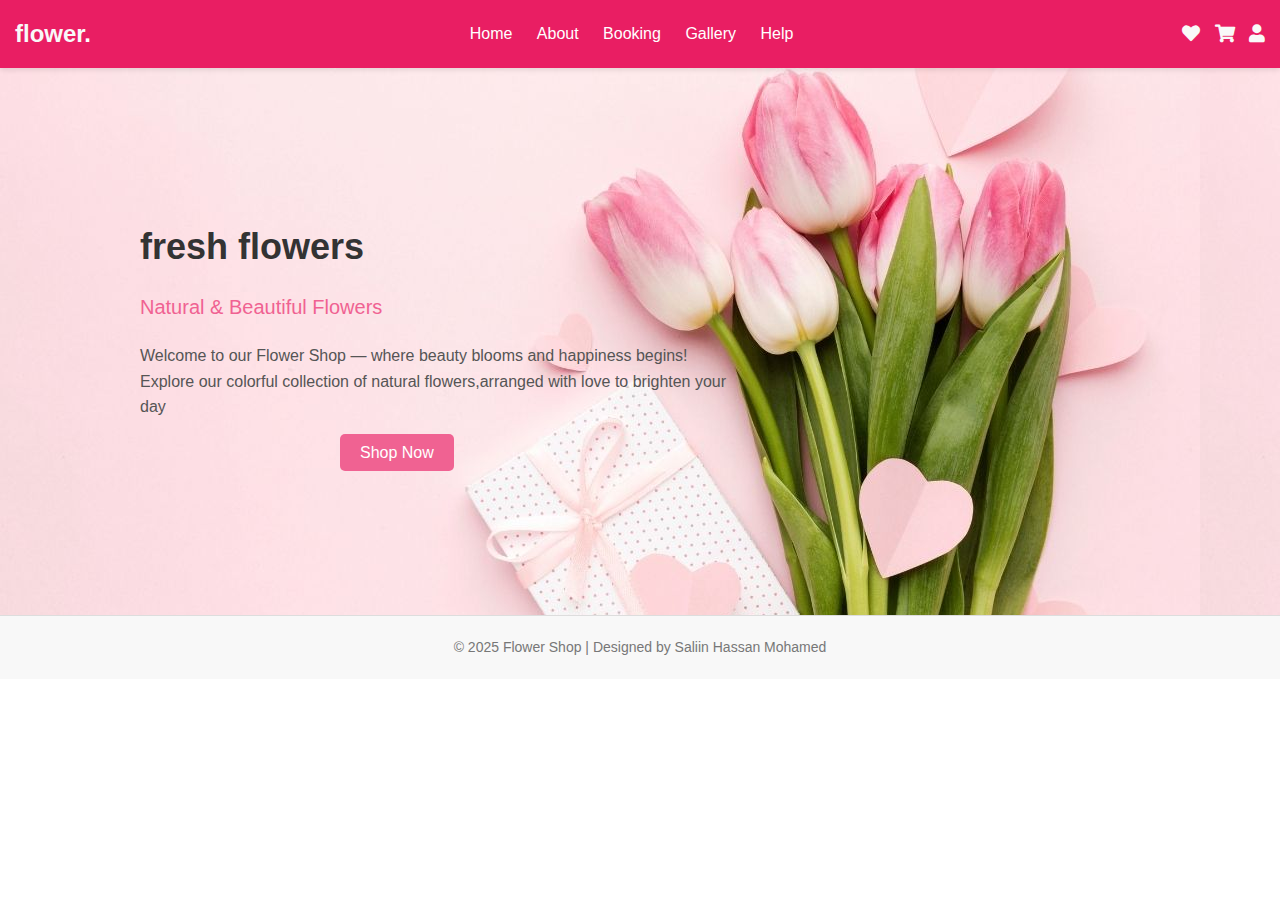
<file: sabiriin/index.html>
<!DOCTYPE html><html lang="en">
<head>
  <meta charset="UTF-8">
  <meta name="viewport" content="width=device-width, initial-scale=1.0">
  <title>Flower Shop</title>
  <link rel="stylesheet" href="https://cdnjs.cloudflare.com/ajax/libs/font-awesome/5.15.3/css/all.min.css">
  <link rel="stylesheet" href="style.css">
</head>
<body>
  <header>
    <a href="#" class="logo">flower<span>.</span></a>
    <nav class="navbar">
      <a href="index.html">Home</a>
      <a href="about.html">About</a>
      <a href="booking.html">Booking</a>
      <a href="gallery.html">Gallery</a>
      <a href="help.html">Help</a>
    </nav>
    <div class="icons">
      <a href="#"><i class="fas fa-heart"></i></a>
      <a href="#"><i class="fas fa-shopping-cart"></i></a>
      <a href="#"><i class="fas fa-user"></i></a>
    </div>
  </header>  <section class="home" id="home">
    <div class="content">
      <h3>fresh flowers</h3>
      <span>Natural & Beautiful Flowers</span>
      <p>
        Welcome to our Flower Shop — where beauty blooms and happiness begins!
         Explore our colorful collection of natural flowers,arranged with love to brighten your day
      </p>
      <a href="#" class="btn">Shop Now</a>
    </div>
     
  </section> 
   <footer>
    <p>&copy; 2025 Flower Shop | Designed by Saliin Hassan Mohamed</p>
  </footer>
</body>
</html>
</file>
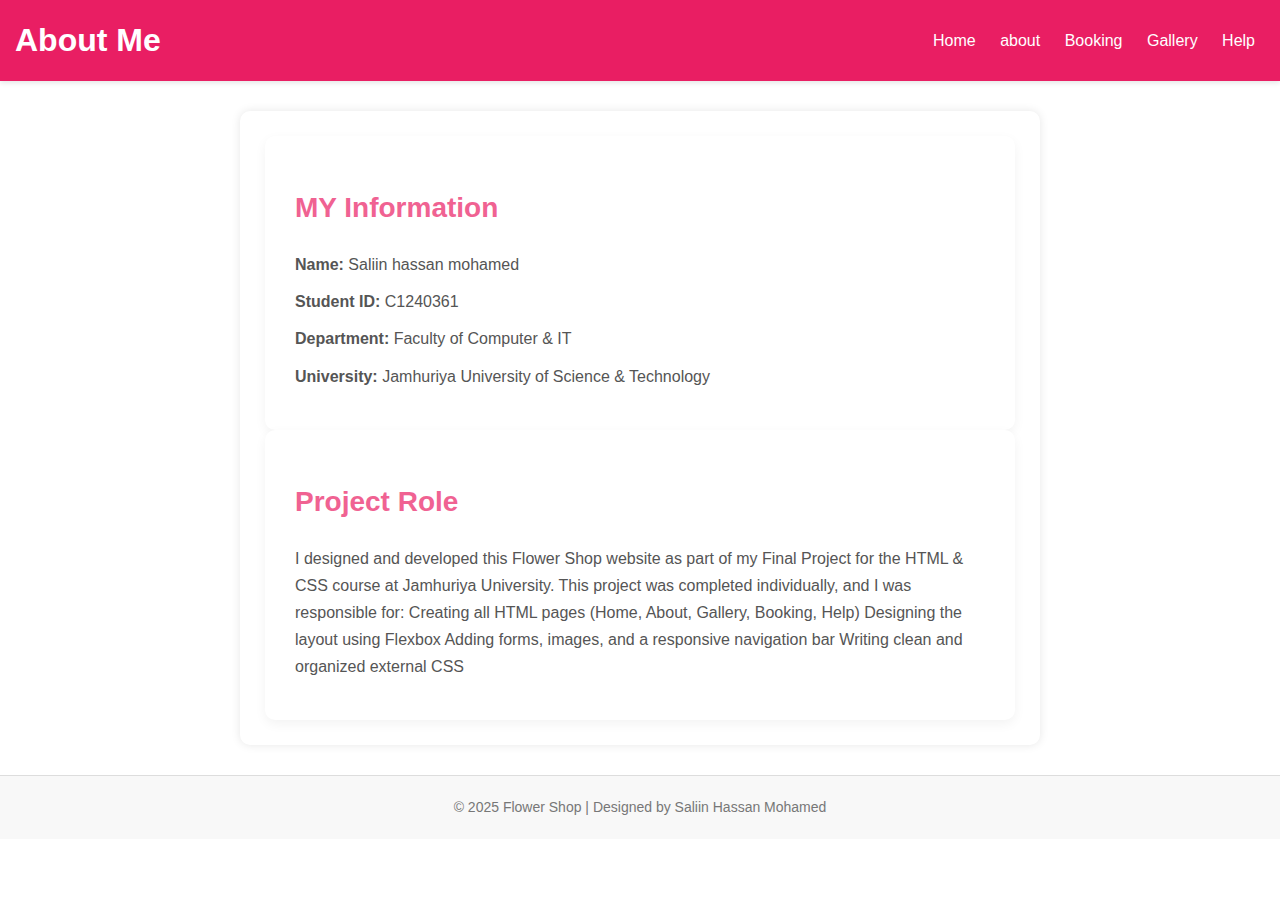
<file: sabiriin/about.html>
<!DOCTYPE html>
<html lang="en">
<head>
  <meta charset="UTF-8">
  <title>About</title>
  <link rel="stylesheet" href="style.css">
</head>
<body>

  <header class="about">
    <h1>About Me</h1>
    <nav>
      <a href="index.html">Home</a> 
      <a href="about.html">about</a>
      <a href="booking.html">Booking</a>
      <a href="gallery.html">Gallery</a> 
      <a href="help.html">Help</a>
    </nav>
  </header>

  <main>
    <section class="personal-info">
      <h2>MY Information</h2>
      <p><strong>Name:</strong> Saliin hassan mohamed</p>
      <p><strong>Student ID:</strong> C1240361</p>
      <p><strong>Department:</strong> Faculty of Computer & IT</p>
      <p><strong>University:</strong> Jamhuriya University of Science & Technology</p>
    </section>
    <section class="project-info">
      <h2>Project Role</h2>
      <p>
        I designed and developed this Flower Shop website as part of my Final Project for the HTML & CSS course at Jamhuriya University.
This project was completed individually, and I was responsible for:

Creating all HTML pages (Home, About, Gallery, Booking, Help)

Designing the layout using Flexbox

Adding forms, images, and a responsive navigation bar

Writing clean and organized external CSS
</p>
    </section>
  </main>

  <footer>
    <p>&copy; 2025 Flower Shop | Designed by Saliin Hassan Mohamed</p>
  </footer>

</body>
</html>
</file>
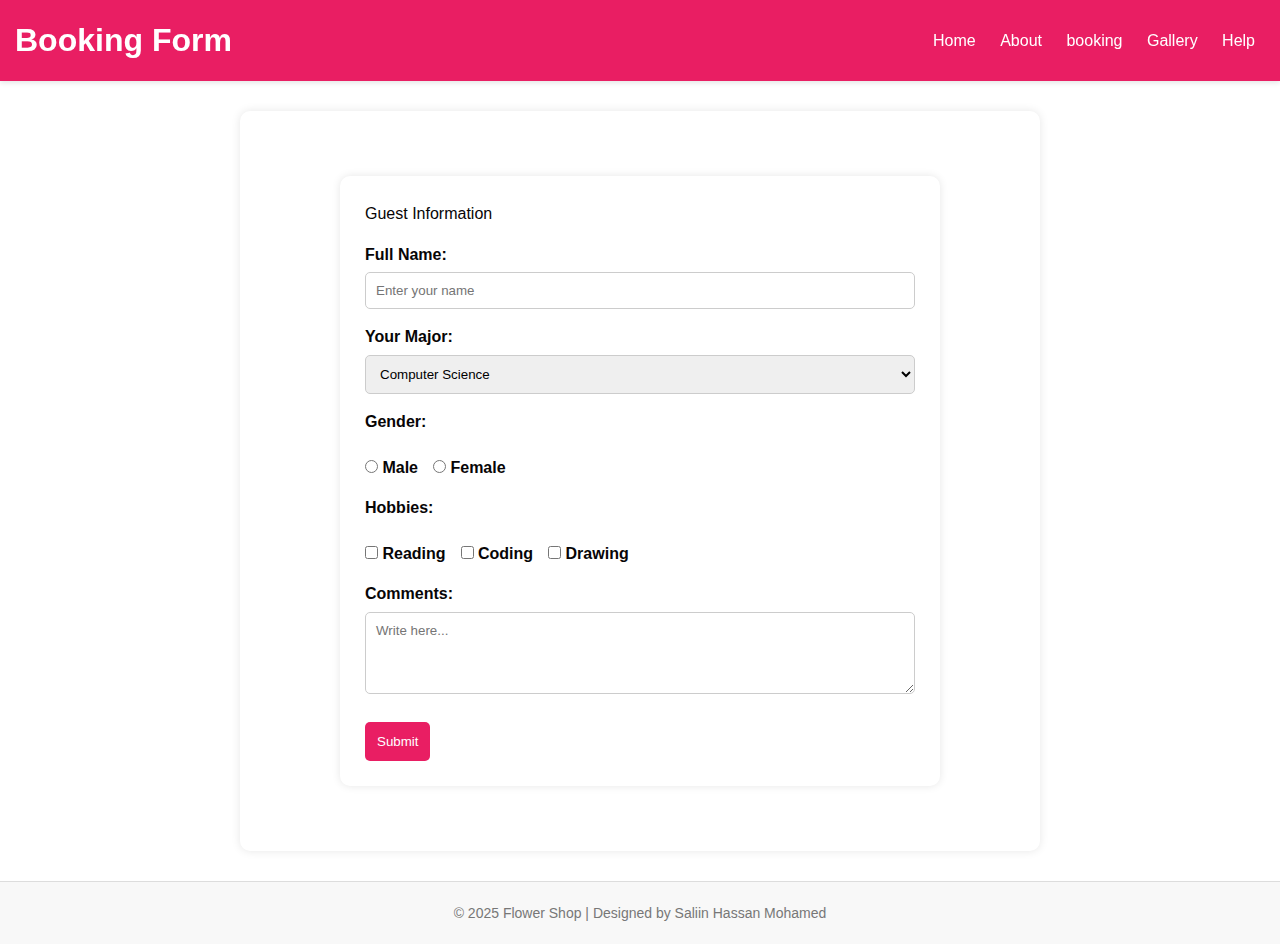
<file: sabiriin/booking.html>
<!DOCTYPE html>
<html lang="en">
<head>
  <meta charset="UTF-8">
  <title>Booking</title>
  <link rel="stylesheet" href="style.css">
</head>
<body>

  <header>
    <h1>Booking Form</h1>
    <nav>
      <a href="index.html">Home</a> 
      <a href="about.html">About</a> 
      <a href="booking.html">booking</a>
      <a href="gallery.html">Gallery</a> 
      <a href="help.html">Help</a>
    </nav>
  </header>

  <main>
    <form action="#" method="post">
      <fieldset>
        <legend>Guest Information</legend>

        <label for="name">Full Name:</label>
        <input type="text" id="name" name="name" required placeholder="Enter your name">

        <label for="major">Your Major:</label>
        <select id="major" name="major" required>
          <option value="cs">Computer Science</option>
          <option value="it">Information Technology</option>
          <option value="eng">Software Engineering</option>
        </select>

        <label>Gender:</label>
        <div class="gender">
          <label><input type="radio" name="gender" value="male" required> Male</label>
          <label><input type="radio" name="gender" value="female"> Female</label>
        </div>

        <label>Hobbies:</label>
        <div class="hobbies">
          <label><input type="checkbox" name="hobby" value="reading"> Reading</label>
          <label><input type="checkbox" name="hobby" value="coding"> Coding</label>
          <label><input type="checkbox" name="hobby" value="drawing"> Drawing</label>
        </div>

        <label for="comments">Comments:</label>
        <textarea id="comments" name="comments" rows="4" placeholder="Write here..."></textarea>

        <button type="submit">Submit</button>
      </fieldset>
    </form>
  </main>
  <footer>
    <p>&copy; 2025 Flower Shop | Designed by Saliin Hassan Mohamed</p>
  </footer>
</body>
</html>
</file>
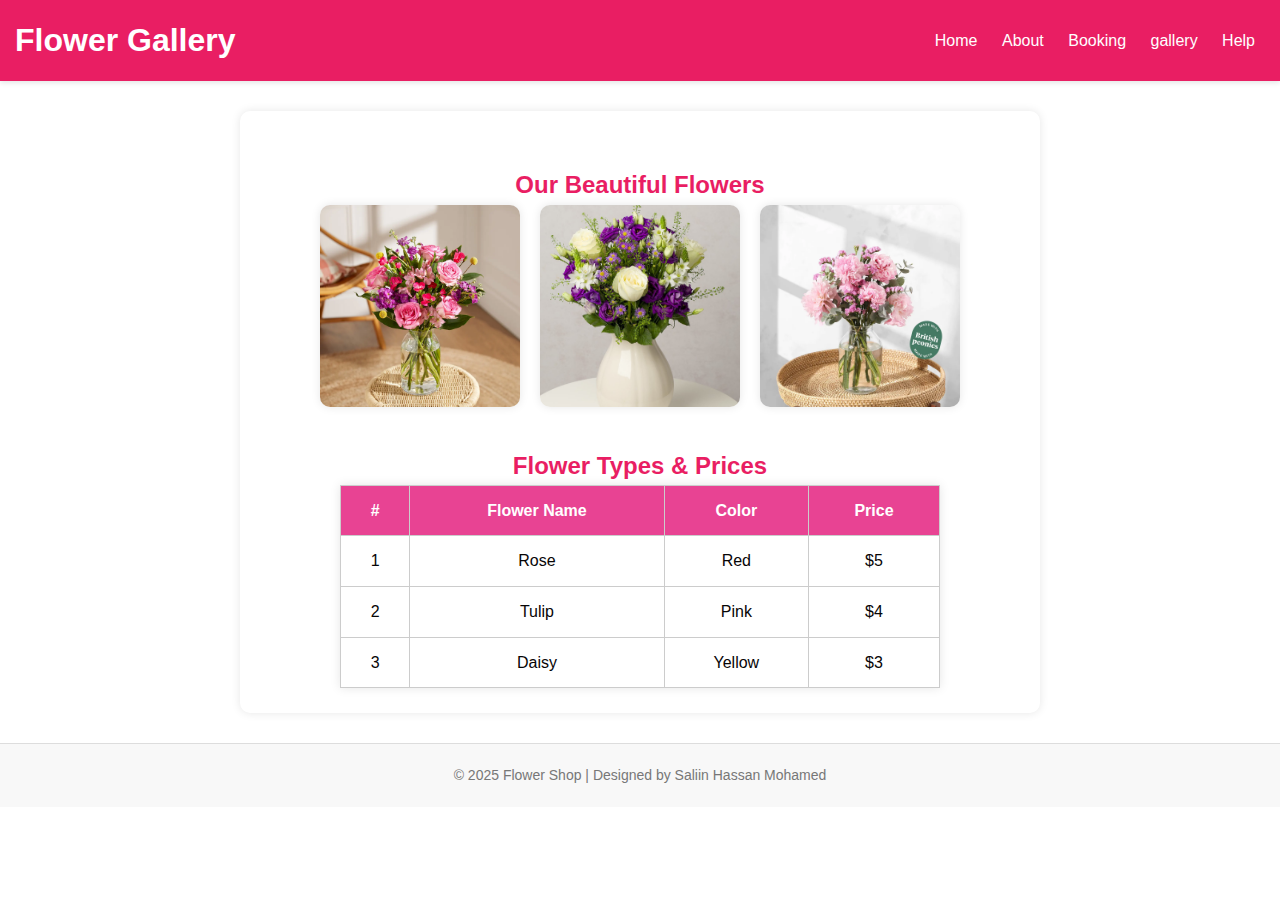
<file: sabiriin/gallery.html>
<!DOCTYPE html>
<html lang="en">
<head>
  <meta charset="UTF-8">
  <title>Gallery</title>
  <link rel="stylesheet" href="style.css">
</head>
<body>

  <header>
    <h1>Flower Gallery</h1>
    <nav>
      <a href="index.html">Home</a> 
      <a href="about.html">About</a> 
      <a href="booking.html">Booking</a> 
      <a href="gallery.html">gallery</a>
      <a href="help.html">Help</a>
    </nav>
  </header>

  <main>
    <section class="images">
      <h2>Our Beautiful Flowers</h2>
      <div class="gallery">
        <img src="../sabiriin/781da5b9-18b7-4028-8fed-eebe5ab9806a - Copy.webp" alt="Red Rose">
        <img src="../sabiriin/lbpurp-1.jpg" alt="Pink Tulip">
        <img src="../sabiriin/da15b367-2395-4c2b-8a7e-e0cf54f29ae2.webp" alt="Yellow Daisy">
      </div>
    </section>

    <section class="table-section">
      <h2>Flower Types & Prices</h2>
      <table>
        <thead>
          <tr>
            <th>#</th>
            <th>Flower Name</th>
            <th>Color</th>
            <th>Price</th>
          </tr>
        </thead>
        <tbody>
          <tr>
            <td>1</td>
            <td>Rose</td>
            <td>Red</td>
            <td>$5</td>
          </tr>
          <tr>
            <td>2</td>
            <td>Tulip</td>
            <td>Pink</td>
            <td>$4</td>
          </tr>
          <tr>
            <td>3</td>
            <td>Daisy</td>
            <td>Yellow</td>
            <td>$3</td>
          </tr>
        </tbody>
        <tfoot>
      </table>
    </section>
  </main>
  <footer>
    <p>&copy; 2025 Flower Shop | Designed by Saliin Hassan Mohamed</p>
  </footer>
</body>
</html>
</file>
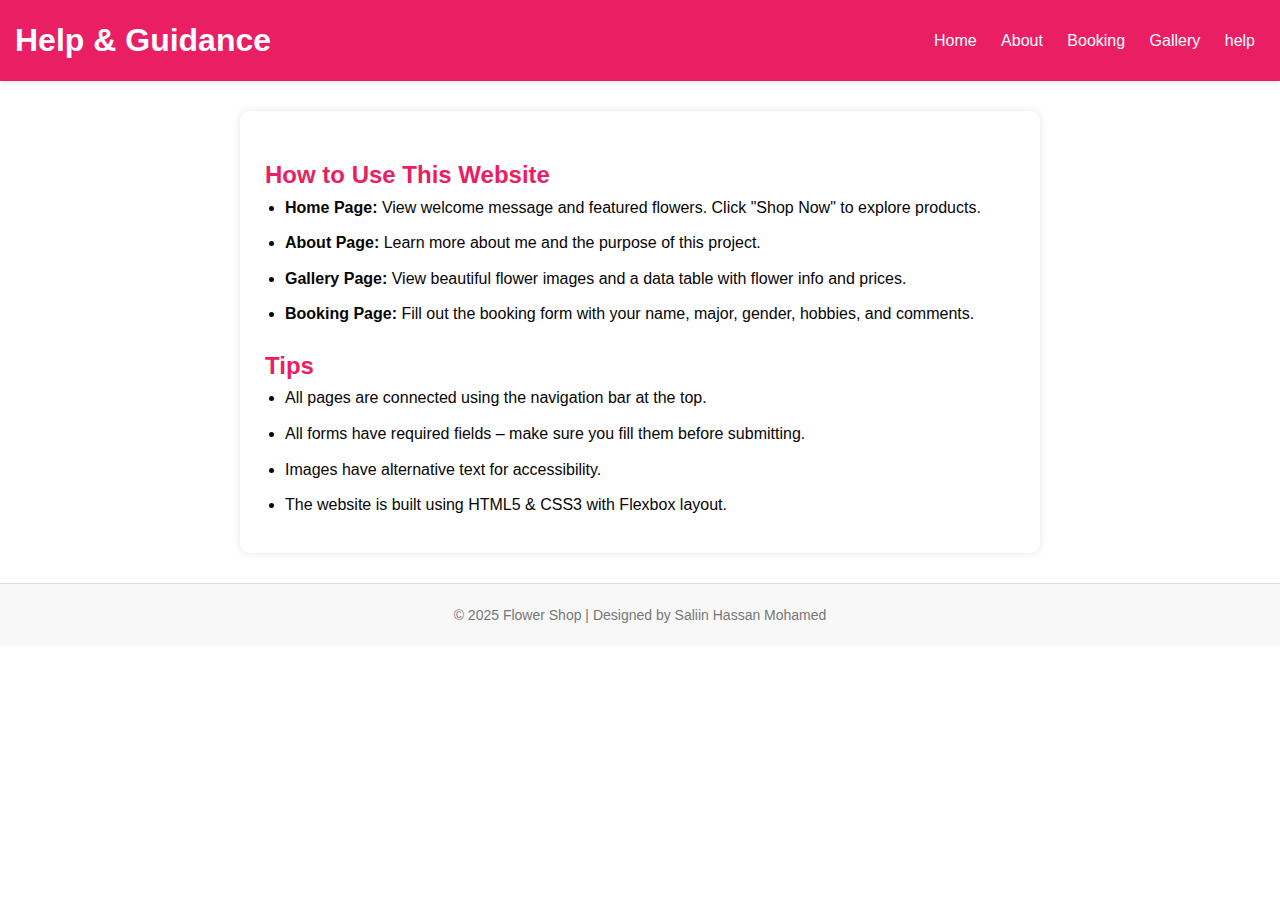
<file: sabiriin/help.html>
<!DOCTYPE html>
<html lang="en">
<head>
  <meta charset="UTF-8">
  <title>Help</title>
  <link rel="stylesheet" href="style.css">
</head>
<body>

  <header>
    <h1>Help & Guidance</h1>
    <nav>
      <a href="index.html">Home</a> 
      <a href="about.html">About</a> 
          <a href="booking.html">Booking</a>
      <a href="gallery.html">Gallery</a> 
      <a href="help.html">help</a>
    </nav>
  </header>

  <main>
    <section class="help-section">
      <h2>How to Use This Website</h2>
      <ul>
        <li><strong>Home Page:</strong> View welcome message and featured flowers. Click "Shop Now" to explore products.</li>
        <li><strong>About Page:</strong> Learn more about me and the purpose of this project.</li>
        <li><strong>Gallery Page:</strong> View beautiful flower images and a data table with flower info and prices.</li>
        <li><strong>Booking Page:</strong> Fill out the booking form with your name, major, gender, hobbies, and comments.</li>
      </ul>
    </section>

    <section class="tips">
      <h2>Tips</h2>
      <ul>
        <li>All pages are connected using the navigation bar at the top.</li>
        <li>All forms have required fields – make sure you fill them before submitting.</li>
        <li>Images have alternative text for accessibility.</li>
        <li>The website is built using HTML5 & CSS3 with Flexbox layout.</li>
      </ul>
    </section>
  </main>
  <footer>
    <p>&copy; 2025 Flower Shop | Designed by Saliin Hassan Mohamed</p>
  </footer>
</body>
</html>
</file>
<file: sabiriin/style.css>
/* Global Reset & Base Styles */
*{
  margin: 0;
  padding: 0;
  box-sizing: border-box;
  font-family:poppins,sans-serif ;
}
body {
  color: #070506;
  line-height: 1.6;
}


header{
  display: flex;
  align-items: center;
  justify-content: space-between;
  padding: 20px;
  background:#f8f8f8; 
  box-shadow: 0 2px 5px rgba(0, 0, 0, 0.1);
  position: sticky;
  top: 0;
  z-index: 1000;
}

.logo {
  font-size: 24px;
  color: #f8f8f8;
  text-decoration: none;
  font-weight: bold;
}

.logo span {
  color: white;
}


.navbar a {
  margin: 0 10px;
  text-decoration: none;
  color:white;
  font-weight: 500;
  transition: color 0.3s;
}

.navbar a:hover {
  color:#f9f9f9;
}

.icons a {
  color: #f9f9f9;
  margin-left: 10px;
  font-size: 18px;
  transition: color 0.3s;
}

.icons a:hover {
  color: #f06292;
}



.fas.fa-bars {
  display: none;
  cursor: pointer;
  font-size: 22px;
  color: #333;
}

.home {
  display: flex;
  align-items: left;
  justify-content: center;
  padding: 150px 20px;
   background: url(mom.jpg);
  text-align: left;
}

.home .content h3 {
  font-size: 36px;
  color: #333;
  margin-bottom: 15px;
  

}

.home .content span {
  font-size: 20px;
  color: #f06292;
  display: block;
  margin-bottom: 20px;
  
}

.home .content p {
  max-width:900px;
  margin-right: 100px ;
  padding-right:300px;
  font-size: 16px;
  color: #555;
  text-align: left;
  margin-bottom:20px;
}


 .btn {
  padding: 10px 20px;
  background: #f06292;
  color: #fff;
  text-decoration: none;
  border-radius: 5px;
  transition: background 0.3s;
  margin-left:200px;
  
}

.btn:hover {
  background: #ec407a;
}

footer {
  text-align: center;
  padding: 20px;
  background: #f8f8f8;
  color: #777;
  font-size: 14px;
  border-top: 1px solid #ddd;
}

@media (max-width: 768px) {
  .navbar {
    display: none;
    flex-direction: column;
    background: #fff;
    position: absolute;
    top: 100%;
    left: 0;
    width: 100%;
    box-shadow: 0 2px 5px rgba(0, 0, 0, 0.2);
  }

  #toggler:checked ~ .navbar {
    display: flex;
  }

  .fas.fa-bars {
    display: block;
  }

  .icons {
    display: none;
  }
}
/* About Page Styling */
 /* header.about {
  background-color:#e84393;
  padding: 30px 20px;
  text-align: center;
  border: 1px solid #f06292;

}

header.about h1 {
  font-size: 36px;
  color:white;
  margin-bottom: 10px;
}

header.about nav a {
  margin: 0 10px;
  text-decoration: none;
  color: #333;
  font-weight: 500;
  transition: color 0.3s;
}  */
 header.booking {
  text-align: center;
  background-color: #e91e63;
  color: white;
  padding: 15px;
}

nav a {
  color: white;
  text-decoration: none;
  margin: 0 10px;
} 

header.about nav a:hover {
  color: #f06292;
}
main {
  padding: 40px 20px;
  max-width: 900px;
  margin: auto;
}

.personal-info,
.project-info {
  background-color: white;
  border-radius: 10px;
  padding: 30px;
  box-shadow: 0 4px 12px rgba(0, 0, 0, 0.05);
}

.personal-info h2,
.project-info h2 {
  font-size: 28px;
  margin-bottom: 20px;
  color: #f06292;
}

.personal-info p,
.project-info p,
.project-info ul li {
  font-size: 16px;
  color: #555;
  line-height: 1.7;
  margin-bottom: 10px;
}

.project-info ul {
  padding-left: 20px;
  list-style-type: disc;
}
footer {
  text-align: center;
  padding: 20px;
  background-color: #f8f8f8;
  font-size: 14px;
  color: #777;
  border-top: 1px solid #ddd;
}



/* booking */

header.booking {
  text-align: center;
  background-color: #e91e63;
  color: white;
  padding: 15px;
}

nav a {
  color: white;
  text-decoration: none;
  margin: 0 10px;
}

form {
  max-width: 600px;
  margin: 40px auto;
  background-color: white;
  padding: 25px;
  border-radius: 10px;
  box-shadow: 0 0 8px rgba(0,0,0,0.1);
}

fieldset {
  border: none;
}

label {
  display: block;
  margin-top: 15px;
  font-weight: bold;
}

input[type="text"],
select,
textarea {
  width: 100%;
  padding: 10px;
  margin-top: 5px;
  border: 1px solid #ccc;
  border-radius: 5px;
}

.gender,
.hobbies {
  display: flex;
  gap: 15px;
  margin-top: 5px;
}

button {
  margin-top: 20px;
  padding: 12px;
  background-color: #e91e63;
  color: white;
  border: none;
  border-radius: 5px;
  cursor: pointer;
}

button:hover {
  background-color: #070506;
}
footer {
  text-align: center;
  padding: 20px;
  background-color: #f8f8f8;
  font-size: 14px;
  color: #777;
  border-top: 1px solid #ddd;
}

/* gallery*/

header {
  text-align: center;
  background-color:#e84393;
  color: white;
  padding: 15px;
}

nav a {
  color: rgb(150, 24, 24);
  margin: 0 10px;
  text-decoration: none;
}

.images {
  text-align: center;
  margin-top: 30px;
}

.gallery {
  display: flex;
  justify-content: center;
  gap: 20px;
  flex-wrap: wrap;
}

.gallery img {
  width: 200px;
  height: auto;
  border-radius: 10px;
  box-shadow: 0 0 10px rgba(0,0,0,0.1);
}

.table-section {
  margin-top: 40px;
  text-align: center;
}

table {
  width: 80%;
  margin: 0 auto;
  border-collapse: collapse;
  background-color:white;
  box-shadow: 0 0 10px rgba(0,0,0,0.1);
}

th, td {
  border: 1px solid #ccc;
  padding: 12px;
}

thead {
  background-color:#e84393;
  color: white;
}

tfoot {
  background-color: #f9f9f9;
}
footer {
  text-align: center;
  padding: 20px;
  background-color: #f8f8f8;
  font-size: 14px;
  color: #777;
  border-top: 1px solid #ddd;
}

/* help */

header {
  text-align: center;
  background-color: #e91e63;
  color: white;
  padding: 15px;
}

nav a {
  color: white;
  text-decoration: none;
  margin: 0 10px;
}

main {
  max-width: 800px;
  margin: 30px auto;
  background: white;
  padding: 25px;
  border-radius: 10px;
  box-shadow: 0 0 10px rgba(0,0,0,0.1);
}

h2 {
  color: #e91e63;
  margin-top: 20px;
}

ul {
  padding-left: 20px;
}

li {
  margin-bottom: 10px;
}
footer {
  text-align: center;
  padding: 20px;
  background-color: #f8f8f8;
  font-size: 14px;
  color: #777;
  border-top: 1px solid #ddd;
}
</file>
